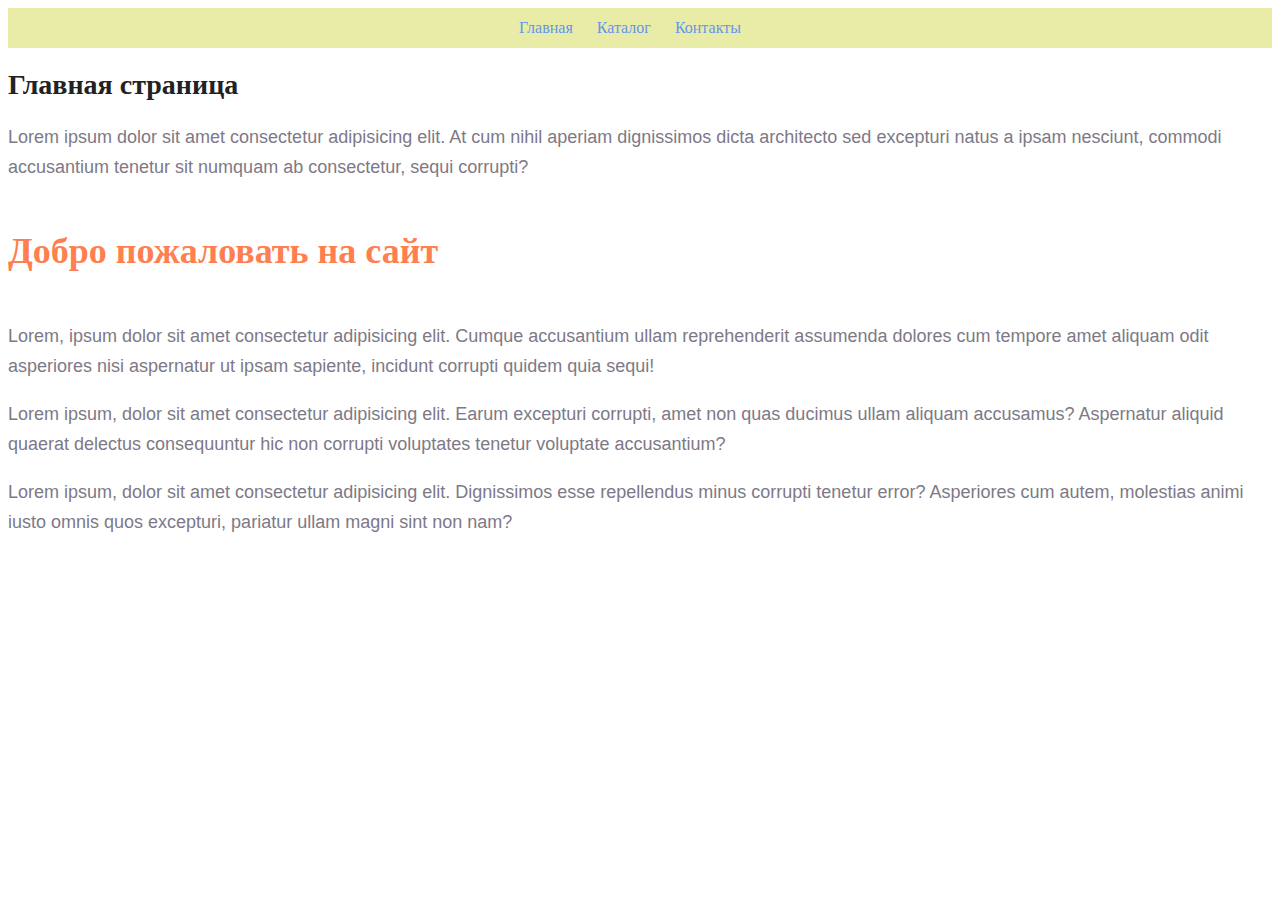
<file: index.html>
<!--
    Add html document structure
-->
<!DOCTYPE html>
<html lang="en">
<head>
    <meta charset="UTF-8">
    <meta name="viewport" content="width=device-width, initial-scale=1.0">
    <link rel="stylesheet" type="text/css" href="styles.css">
    <title>GB Homework</title>
</head>
<body>
    <header>
        <nav>
            <ul>
                <li><a class="main_menu" href="main.html">Главная</a></li>
                <li><a class="main_menu" href="/catalog/catalog.html">Каталог</a></li>
                <li><a class="main_menu" href="contacts.html">Контакты</a></li>
            </ul>
        </nav>
    </header>
    <h1 class="title_main">Главная страница</h1>
    <p class="text_main_stile">Lorem ipsum dolor sit amet consectetur adipisicing elit. At cum nihil aperiam dignissimos dicta architecto sed excepturi natus a ipsam nesciunt, commodi accusantium tenetur sit numquam ab consectetur, sequi corrupti?</p>
    <h2 class="title_sec">Добро пожаловать на сайт</h2>
    <p class="text_main_stile">Lorem, ipsum dolor sit amet consectetur adipisicing elit. Cumque accusantium ullam reprehenderit assumenda dolores cum tempore amet aliquam odit asperiores nisi aspernatur ut ipsam sapiente, incidunt corrupti quidem quia sequi!</p>
    <p class="text_main_stile">Lorem ipsum, dolor sit amet consectetur adipisicing elit. Earum excepturi corrupti, amet non quas ducimus ullam aliquam accusamus? Aspernatur aliquid quaerat delectus consequuntur hic non corrupti voluptates tenetur voluptate accusantium?</p>
    <p class="text_main_stile">Lorem ipsum, dolor sit amet consectetur adipisicing elit. Dignissimos esse repellendus minus corrupti tenetur error? Asperiores cum autem, molestias animi iusto omnis quos excepturi, pariatur ullam magni sint non nam?</p>

</body>
</html>
</file>
<file: styles.css>
header {
    background-color: #e8eca6;
    color: #fff;
    padding: 10px 0;
}

nav ul {
    list-style-type: none;
    margin: 0;
    padding: 0;
    text-align: center;
}

nav ul li {
    display: inline;
    margin-right: 20px;
}

img {
    width: 20%;
    height: fit-content;
    border: #333;
}

.main_menu {
    text-decoration: none;
    color: cornflowerblue;
    font-size: 16px;
    line-height: 20px;
}

.title_main {
    color: #222222;
    font-size: 28px;
    line-height: 36px;
    font-weight: bold;
}

.title_sec {
    color: coral;
    font-style: normal;
    font-weight: 700;
    font-size: 36px;
    line-height: 80px;
}

.text_main_stile {
    font-style: normal;
    font-weight: 300;
    font-size: 18px;
    line-height: 30px;
    color: #7D7987;
    font-family: 'Segoe UI', Tahoma, Geneva, Verdana, sans-serif;
}
</file>
